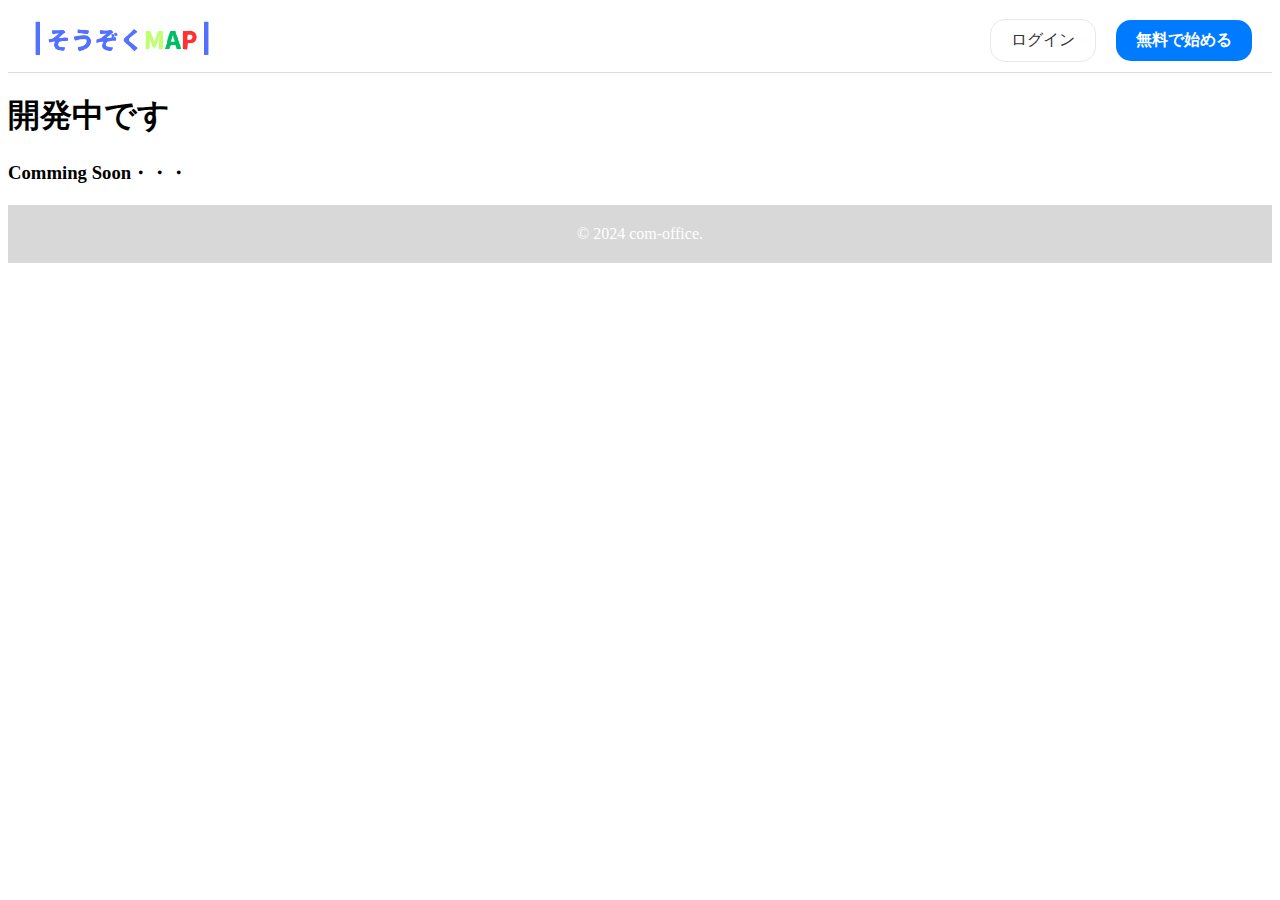
<file: souzokumap.html>
<!DOCTYPE html>
<html lang="ja">

<head>
    <meta charset="UTF-8">
    <meta name="viewport" content="width=device-width, initial-scale=1.0">
    <title>そうぞくMAP</title>
    <link rel="stylesheet" href="css/styles.css">
</head>

<body>
    <!-- ヘッダー -->
    <header class="header">
        <div class="logo">
            <a href="index.html"><img src="images/logo_souzokumap.png" alt="そうぞくMAPロゴ"></a>
        </div>
        <nav class="nav-links">

        </nav>
        <div class="nav-buttons">
            <button class="login-button">ログイン</button>
            <button id="open-modal_01" class="signup-button">無料で始める</button>
        </div>
    </header>



    <div class="main">
        <h1>開発中です</h1>
        <h3>Comming Soon・・・</h3>
    </div>

    <!-- フッター -->
    <footer>
        © 2024 com-office.
    </footer>

    <!-- jquery読み込み -->
    <script src="https://ajax.googleapis.com/ajax/libs/jquery/3.7.1/jquery.min.js"></script>
    
</body>

</html>
</file>
<file: css/styles.css>
/* ヘッダーのCSS */
.header {
    display: flex;
    justify-content: space-between;
    align-items: center;
    padding: 10px 20px;
    background-color: #fff;
    border-bottom: 1px solid #ddd;
}

.logo {
    display: flex;
    align-items: center;
}

.logo img {
    height: 40px;
}

.logo:hover {
    cursor: pointer;
}

.nav-links {
    display: flex;
    gap: 20px;
    align-items: center;
}

.nav-buttons {
    display: flex;
    gap: 20px;
    align-items: center;
}

.login-button,
.signup-button {
    padding: 10px 20px;
    border: none;
    cursor: pointer;
    border-radius: 15px;
    font-size: 16px;
}

.login-button {
    background-color: #fff;
    color: #333;
    border: 1px solid #e8e8e8;
}

.signup-button {
    background-color: #007bff;
    color: #fff;
    font-weight: bold;
}

.login-button:hover {
    background-color: #e8e8e8;
}

.signup-button:hover {
    background-color: #0056b3;
}

/* ヘッダーのCSSここまで */

/* メインビジュアルのCSS */
.main-visual {
    display: flex;
    flex-direction: column;
    justify-content: center;
    align-items: center;
    height: 90vh;
    text-align: center;
    position: relative;
    background-image: url("../images/soukanzu.jpeg");
    background-size: cover;
    background-position: center;
}

.main-visual::before {
    content: "";
    position: absolute;
    top: 0;
    left: 0;
    width: 100%;
    height: 100%;
    background-color: rgba(0, 0, 0, 0.03);
    z-index: 0;
}

.main-visual h1 {
    z-index: 1;
    color: #fff;
}

.main-visual h1 {
    font-size: 3em;
    margin-top: -20px;
    margin-bottom: 20px;
    text-shadow: 2px 2px 6px #000;
}

.error-message {
    color: red;
    display: none;
}

.main-signup-button {
    width: 300px;
    padding: 20px;
    font-size: 1.6em;
    font-weight: bold;
    border: none;
    cursor: pointer;
    border-radius: 15px;
    background-color: #007bff;
    margin-top: 20pxpx;
    color: #fff;
}

.main-signup-button:hover {
    background-color: #0056b3;
}

/* サインアップモーダルのCSS */
.modal {
    display: none;
    position: fixed;
    z-index: 1;
    left: 0;
    top: 0;
    width: 100%;
    height: 100%;
    overflow: auto;
    background-color: rgba(0, 0, 0, 0.4);
    transition: all 0.5s;
}

.modal-content {
    background-color: #fefefe;
    margin: 5% auto;
    padding: 20px;
    border: 1px solid #888;
    width: 90%;
    max-width: 400px;
    border-radius: 8px;
    box-shadow: 0 2px 10px rgba(0, 0, 0, 0.1);
    font-family: Arial, Helvetica, sans-serif;
}

/* モーダルの「Googleで続行」ボタンのCSS */
.button-google {
    background-color: #fff;
    color: black;
    border: 1px bold black;
    padding: 10px;
    width: 100%;
    text-align: center;
    margin-top: 15px;
    margin-bottom: 15px;
    border-radius: 4px;
    font-size: 18px;
    font-weight: bold;
    cursor: pointer;
}

.button-google:hover {
    background-color: #357ae8;
}

/* モーダルのメールアドレスとパスワードフォームのCSS */
.form-input {
    width: calc(100% - 22px);
    padding: 10px;
    margin-bottom: 15px;
    border: 1px solid #007bff;
    border-radius: 4px;
}

/* アカウント作成ボタンのCSS */
#register {
    width: 100%;
    padding: 10px;
    margin-bottom: 15px;
    background-color: #007bff;    ;
    color: white;
    border: none;
    border-radius: 4px;
    cursor: pointer;
    font-size: 18px;
    font-weight: bold;
}

.link-login {
    color: #4285F4;
    cursor: pointer;
    text-decoration: none;
}

.link-login:hover {
    text-decoration: underline;
}

.close {
    color: #aaa;
    float: right;
    font-size: 28px;
    font-weight: bold;
}

.close:hover,
        .close:focus {
            color: black;
            text-decoration: none;
            cursor: pointer;
        }

/* メインビジュアルのCSSここまで */

footer {
    background-color: #d8d8d8;
    color: #fff;
    padding: 20px;
    text-align: center;
}
</file>
